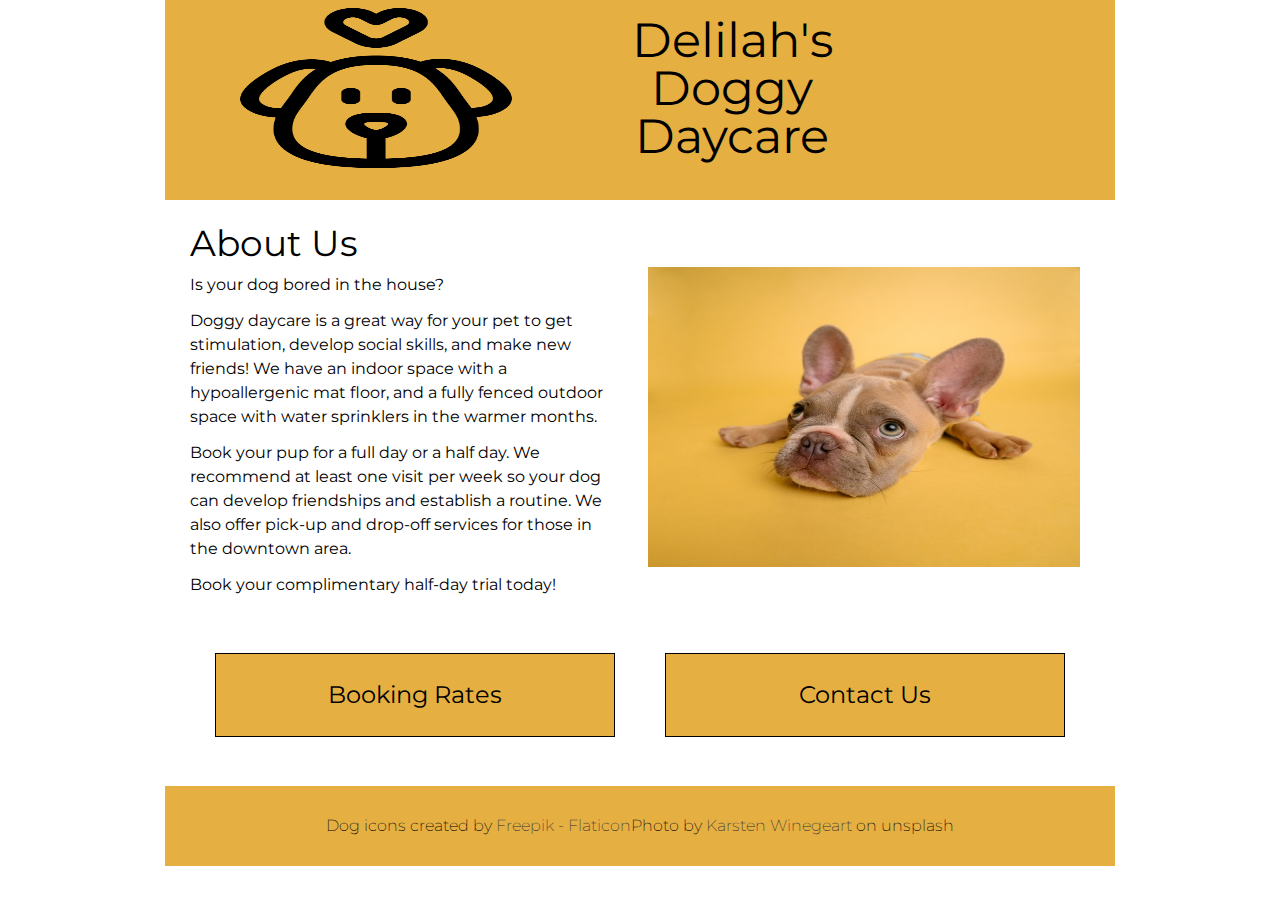
<file: index.html>
<!DOCTYPE html>
<html lang="en">

<head>
    <meta charset="UTF-8">
    <meta http-equiv="X-UA-Compatible" content="IE=edge">
    <meta name="viewport" content="width=device-width, initial-scale=1.0">
    <title>Delilah's Doggy Daycare - Home</title>
    <!-- style sheets -->
    <link rel="stylesheet" href="reset.css">
    <link rel="stylesheet" href="styles.css">
    <!-- fonts -->
    <link rel="preconnect" href="https://fonts.googleapis.com">
    <link rel="preconnect" href="https://fonts.gstatic.com" crossorigin>
    <link href="https://fonts.googleapis.com/css2?family=Montserrat:wght@200;400;600&display=swap" rel="stylesheet">
</head>

<body>
    <header>
        <a href="index.html" class="flex">
            <img src="dog.png" alt="outline of a dog's face with heart above it">
            <h1>Delilah's Doggy Daycare</h1>
        </a>
    </header>
    <main class="index">
        <div class="flex">
            <section class="about-us">
                <h2>About Us</h2>
                <p>Is your dog bored in the house?</p>
                <p>Doggy daycare is a great way for your pet to get stimulation, develop social skills, and make new
                    friends! We have an indoor space with a hypoallergenic mat floor, and a fully fenced outdoor space
                    with water sprinklers in the warmer months.</p>
                <p>Book your pup for a full day or a half day. We recommend at least one visit per week so your dog can
                    develop friendships and establish a routine. We also offer pick-up and drop-off services for those
                    in the downtown area.</p>
                <p>Book your complimentary half-day trial today!</p>
            </section>
            <img src="dog-yellow-background.jpg" alt="french bulldog puppy with large ears looking sad on mustard yellow background">
        </div>
        <div class="flex">
            <a class="fake-button large-text" href="booking.html">Booking Rates</a>
            <a class="fake-button large-text" href="contact.html">Contact Us</a>
        </div>
    </main>
    <footer>
        <p>Dog icons created by <a href="https://www.flaticon.com/free-icons/dog" title="dog icons">Freepik -
                Flaticon</a></p>
        <p>Photo by <a href="https://unsplash.com/photos/NE0XGVKTmcA">Karsten Winegeart</a> on unsplash</p>
    </footer>
</body>

</html>
</file>
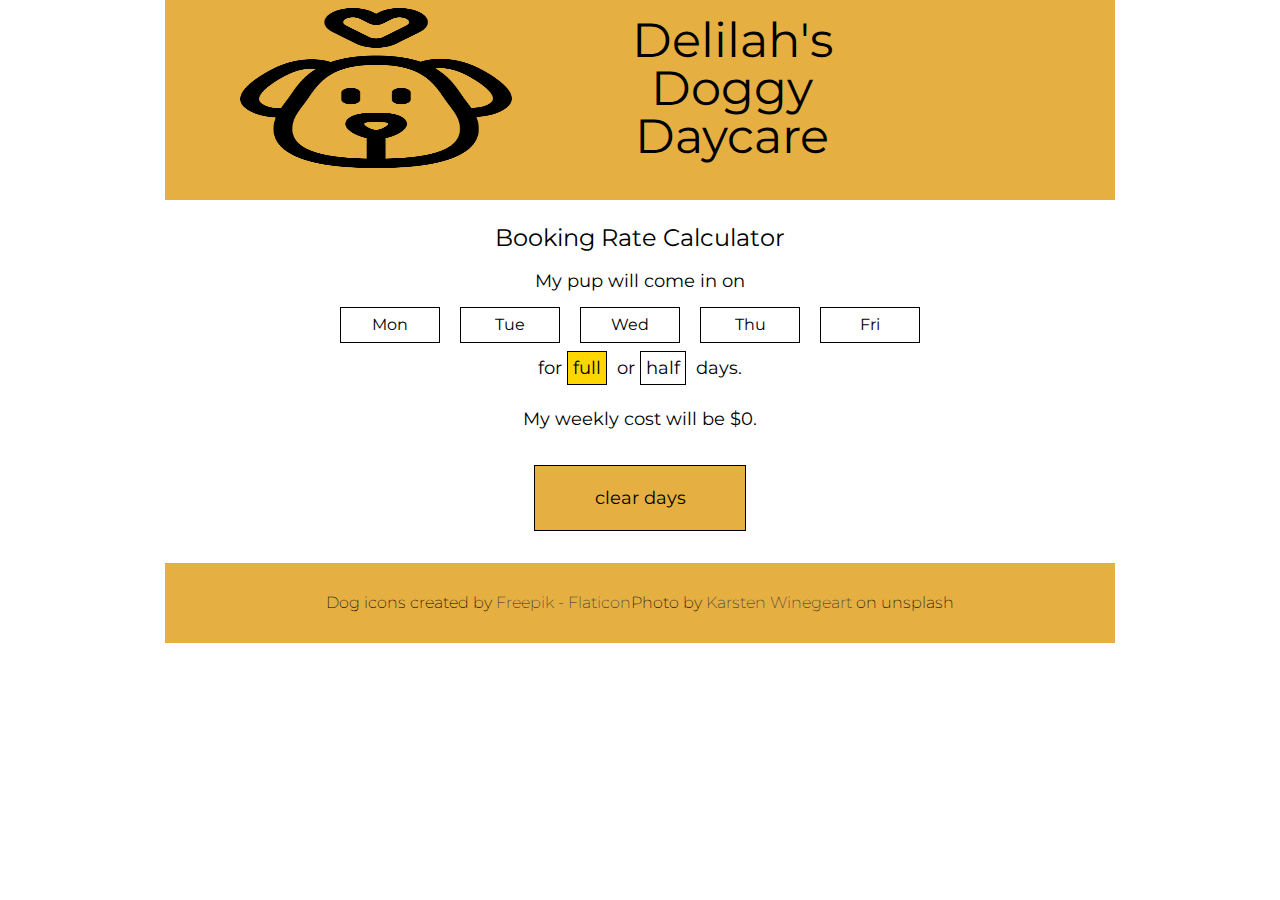
<file: booking.html>
<!DOCTYPE html>
<html lang="en">

<head>
    <meta charset="UTF-8">
    <meta http-equiv="X-UA-Compatible" content="IE=edge">
    <meta name="viewport" content="width=device-width, initial-scale=1.0">
    <title>Delilah's Doggy Daycare - Booking Rates</title>
    <!-- style sheets -->
    <link rel="stylesheet" href="reset.css">
    <link rel="stylesheet" href="styles.css">
    <!-- fonts -->
    <link rel="preconnect" href="https://fonts.googleapis.com">
    <link rel="preconnect" href="https://fonts.gstatic.com" crossorigin>
    <link href="https://fonts.googleapis.com/css2?family=Montserrat:wght@200;400;600&display=swap" rel="stylesheet">
</head>

<body>
    <header>
        <a href="../index.html" class="flex">
            <img src="dog.png" alt="outline of a dog's face with heart above it">
            <h1>Delilah's Doggy Daycare</h1>
        </a>
    </header>
    <main class="booking-page">
        <h2>Booking Rate Calculator</h2>
        <p>My pup will come in on</p>
        <ul class="flex day-selector">
            <li class = "blue-hover" id="monday">Mon</li>
            <li class = "blue-hover" id="tuesday">Tue</li>
            <li class = "blue-hover" id="wednesday">Wed</li>
            <li class = "blue-hover" id="thursday">Thu</li>
            <li class = "blue-hover" id="friday">Fri</li>
        </ul>
        <p>for <span class="clicked small-button blue-hover" id="full">full</span> or <span class="small-button blue-hover" id="half">half</span> days.</p>
        <p class="top-margin large-text">My weekly cost will be $<span id="calculated-cost">0</span>.</p>
        <p class="fake-button blue-hover" id="clear-button">clear days</p>
    </main>
    <footer>
        <p>Dog icons created by <a href="https://www.flaticon.com/free-icons/dog" title="dog
                    icons">Freepik -
                Flaticon</a></p>
        <p>Photo by <a href="https://unsplash.com/photos/NE0XGVKTmcA">Karsten
                Winegeart</a> on unsplash</p>
    </footer>
    <script src="booking.js"></script>
</body>

</html>
</file>
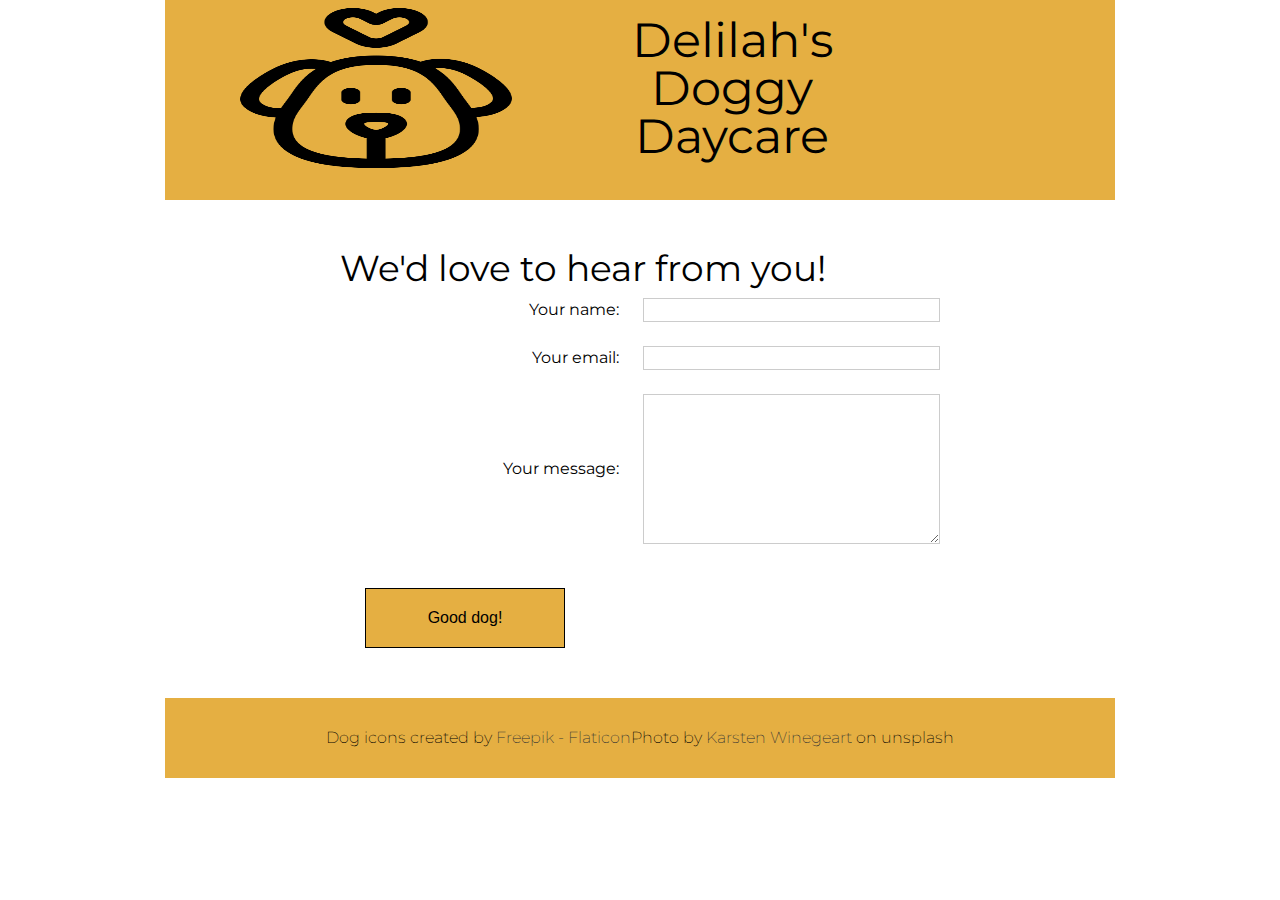
<file: contact.html>
<!DOCTYPE html>
<html lang="en">

<head>
    <meta charset="UTF-8">
    <meta http-equiv="X-UA-Compatible" content="IE=edge">
    <meta name="viewport" content="width=device-width, initial-scale=1.0">
    <title>Delilah's Doggy Daycare - Contact Us</title>
    <!-- style sheets -->
    <link rel="stylesheet" href="reset.css">
    <link rel="stylesheet" href="styles.css">
    <!-- fonts -->
    <link rel="preconnect" href="https://fonts.googleapis.com">
    <link rel="preconnect" href="https://fonts.gstatic.com" crossorigin>
    <link href="https://fonts.googleapis.com/css2?family=Montserrat:wght@200;400;600&display=swap" rel="stylesheet">
</head>

<body>
    <header>
        <a href="../index.html" class="flex">
            <img src="dog.png" alt="outline of a dog's face with heart above it">
            <h1>Delilah's Doggy Daycare</h1>
        </a>
    </header>
    <main class="contact" id = "contact-page">
        <h2>We'd love to hear from you!</h2>
        <form>
            <div class="flex">
                <label for="user-name">Your name:</label>
                <input type="text" id="user-name">
            </div>
            <div class="flex">
                <label for="user-email">Your email:</label>
                <input type="email" id = "user-email">
            </div>
            <div class="flex">
                <label for="user-message">Your message:</label>
                <textarea id="user-message"></textarea>
            </div>
            <button class = "fake-button blue-hover" type="submit" id = "submit-button">Good dog!</button>
        </form>
    </main>
    <footer>
        <p>Dog icons created by <a href="https://www.flaticon.com/free-icons/dog" title="dog icons">Freepik -
                Flaticon</a></p>
        <p>Photo by <a href="https://unsplash.com/photos/NE0XGVKTmcA">Karsten Winegeart</a> on unsplash</p>
    </footer>
    <script src="contact.js"></script>
</body>

</html>
</file>
<file: styles.css>
body {
    width: 950px;
    margin: 0 auto;
    font-family: 'Montserrat', sans-serif;
    line-height: 1.5;
}

body {
  font-family: 'Montserrat', sans-serif;
  line-height: 1.5;
  color: black;
  background-color: white;
}

a {
  text-decoration: none;
  color: black;
}

a:hover {
  text-decoration: underline;
}

header, footer {
  background-color: #E5AF42;
  text-align: center;
  color: black;
}

header {
  height: 150px;
  display: flex;
  align-items: center;
  justify-content: space-between;
  padding: 25px;
}

header img {
    width: 60px;
    height: 160px;
    margin: 25px; 
}

main {
  padding: 25px;
}

main img{
     width: 170px;
     height: 300px;
     margin-right: 10px;
}

footer {
  height: 60px;
  font-weight: 200;
  display: flex;
  align-items: center;
  justify-content: center;
}

/* Index Page Styles */
.flex {
  display: flex;
}

.flex > * {
  flex: 1;
}

.about-us {
  margin-right: 25px;
}

.about-us p {
  margin-bottom: 12px;
}

.flex > a {
  flex: 1;
}

.fake-button {
  display: inline-block;
  text-align: center;
  background-color: #E5AF42;
  color: black;
  line-height: 3;
  border: 1px solid black;
  width: 250px;
  margin: 0 25px;
}

.fake-button:hover,
.blue-hover:hover {
  text-decoration: underline;
  background-color: #4278e5;
  color: white;
  cursor: pointer;
}

.large-text {
  font-size: 24px;
}

h1 {
    font-size: 48px;
    text-align: center;
    line-height: 48px; 
    padding: 0;
    text-decoration: none;
    display: inline-block;
    margin-left: 10px;
}

h2 {
  font-size: 36px;
  margin-bottom: 12px;
  line-height: 36px;
}

/* Media Queries */
@media (max-width: 768px) {
  header {
    flex-direction: column;
    height: auto;
    padding: 15px;
  }

  .flex {
    flex-direction: column;
  }

  .fake-button,
  .fake-button:hover,
  .blue-hover:hover {
    width: auto;
    margin: 0 0 10px 0;
  }
}

header {
    background-color: #E5AF42; 
    height: 150px;
    padding: 25px;
}

main.booking-page {
    max-width: 600px;
    margin: 0 auto;
    text-align: center;
    padding: 20px;
}

.booking-page h2 {
    font-size: 24px;
    margin-bottom: 12px;
}

.booking-page p {
    font-size: 18px;
    margin-bottom: 12px;
}

ul.day-selector {
    display: flex;
    justify-content: center;
    margin-bottom: 12px;
}

.day-selector li {
    width: 60px;
    border: 1px solid black;
    margin-right: 20px;
    padding: 5px;
    cursor: pointer;
}

.small-button {
    border: 1px solid black;
    padding: 5px;
    cursor: pointer;
    margin-right: 5px;
}

.clicked {
    background-color: #ffd700;
}

.top-margin {
    margin-top: 24px;
    margin-bottom: 12px;
}

.fake-button {
    display: inline-block;
    border: 1px solid black;
    padding: 5px;
    cursor: pointer;
    width: 200px;
    margin-top: 20px;
}

footer {
    background-color: #E5AF42;
    padding: 10px 0;
    text-align: center;
}

footer a {
    color: #333;
    text-decoration: none;
}

body {
    font-family: 'Montserrat', sans-serif;
    font-weight: 400;
    line-height: 1.5;
    font-size: 16px;
}

.contact {
    width: 600px;
    margin: 0 auto;
    padding-top: 50px;
    padding-bottom: 50px;
}

.flex {
    display: flex;
    justify-content: space-between;
    align-items: center;
    margin-bottom: 24px;
}

label {
    width: 150px;
    text-align: right;
    margin-right: 24px;
}

input[type="text"],
input[type="email"],
textarea,
button {
    width: 300px;
    height: 24px;
    padding: 8px;
    border: 1px solid #ccc;
    box-sizing: border-box;
}

textarea {
    height: 150px;
}

button {
    width: auto;
    height: auto;
    line-height: 24px;
    font-size: 16px;
    padding: 8px 16px;
    margin-top: 24px;
}

.blue-hover:hover {
    background-color: #3498db;
    color: white;
    cursor: pointer;
}
</file>
